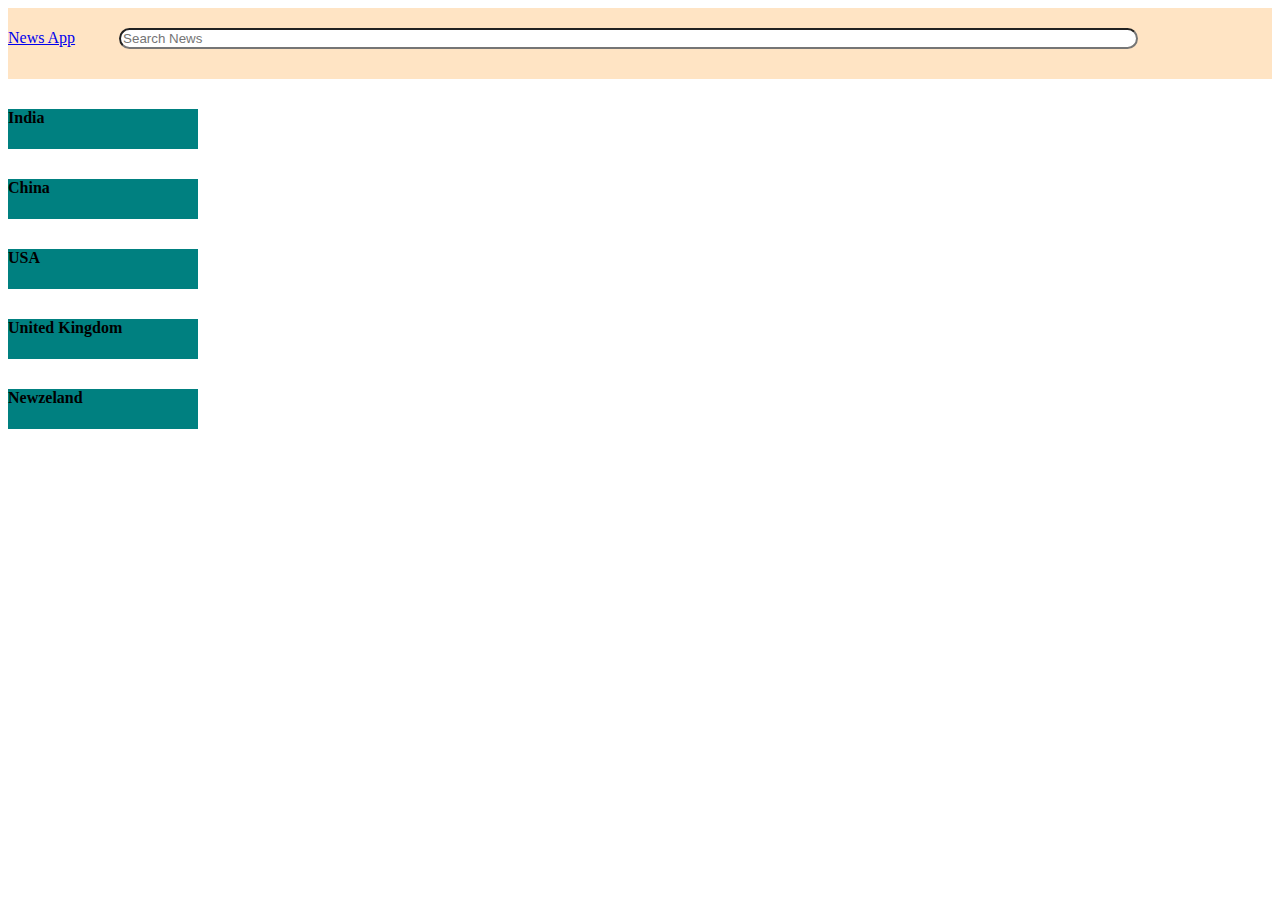
<file: index.html>
<!DOCTYPE html>
<html lang="en">
  <head>
    <meta charset="UTF-8" />
    <meta http-equiv="X-UA-Compatible" content="IE=edge" />
    <meta name="viewport" content="width=device-width, initial-scale=1.0" />

    <link rel="stylesheet" href="./css/index.css">

    <title>News App</title>
  </head>
  <body>
    <!-- Give Navbar with id "navbar"  -->
    <div id="navbar" >
     <a href="./index.html">News App</a>
    <!-- Navbar will have input with id search_input and a link to home page i.e. index.html -->
    <input id="search_input" type="text" placeholder="Search News">
  </div>
    <!-- Sidebar will have id "sidebar"  -->
    <div id="sidebar">
    <div id="in" class="country">India</div>
    <div id="ch" class="country">China</div>
    <div id="us" class="country">USA</div>
    <div id="uk" class="country">United Kingdom</div>
    <div id="nz" class="country">Newzeland</div>
  </div>
    <!-- Give link to top headlines of countries in sidebar with id as their country codes 
    india :- in
    china :- ch
    usa :- us
    uk : uk
    Newzeland :- nz -->

    <!-- Append results inside div with id "results"  -->
    <div id="results"></div>
    <!-- News divs will have class "news"  -->
    <div id="news"></div>
  </body>
</html>

<script src="./scripts/index.js"></script>
<script src="./scripts/search.js"></script>
<script src="./scripts/news.js"></script>
</file>
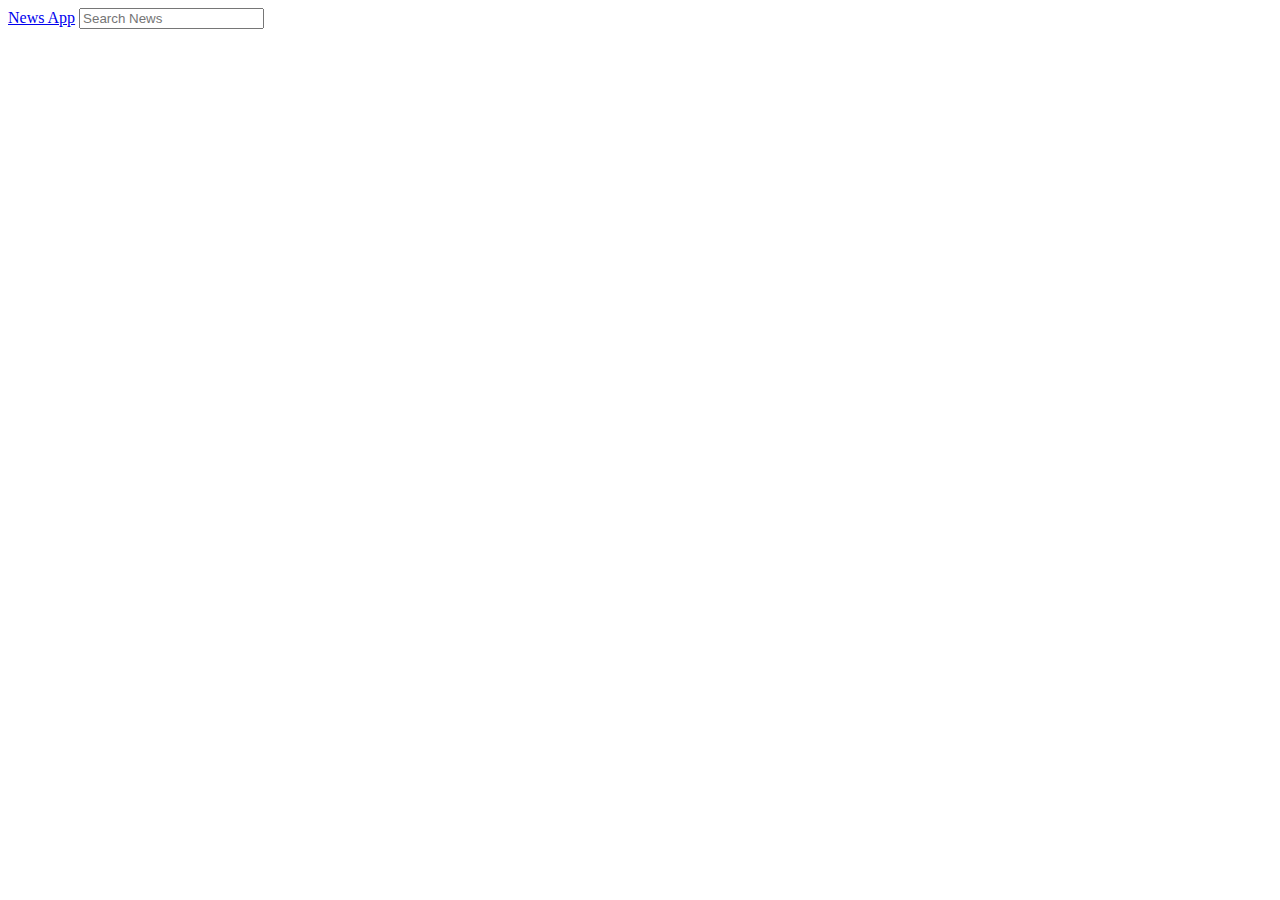
<file: news.html>
<!DOCTYPE html>
<html lang="en">
  <head>
    <meta charset="UTF-8" />
    <meta http-equiv="X-UA-Compatible" content="IE=edge" />
    <meta name="viewport" content="width=device-width, initial-scale=1.0" />
    <title>Detailed news</title>
  </head>
  <body>
    <!-- Same navbar with same functionality  -->
    <div id="navbar" >
      <a href="./index.html">News App</a>
     <!-- Navbar will have input with id search_input and a link to home page i.e. index.html -->
     <input id="search_input" type="text" placeholder="Search News">
   </div>
    <!-- Append detailed news in div with id "detailed_news"  -->
  </body>
</html>

<script src="./scripts/index.js"></script>
<script src="./scripts/search.js"></script>
<script src="./scripts/news.js"></script>
</file>
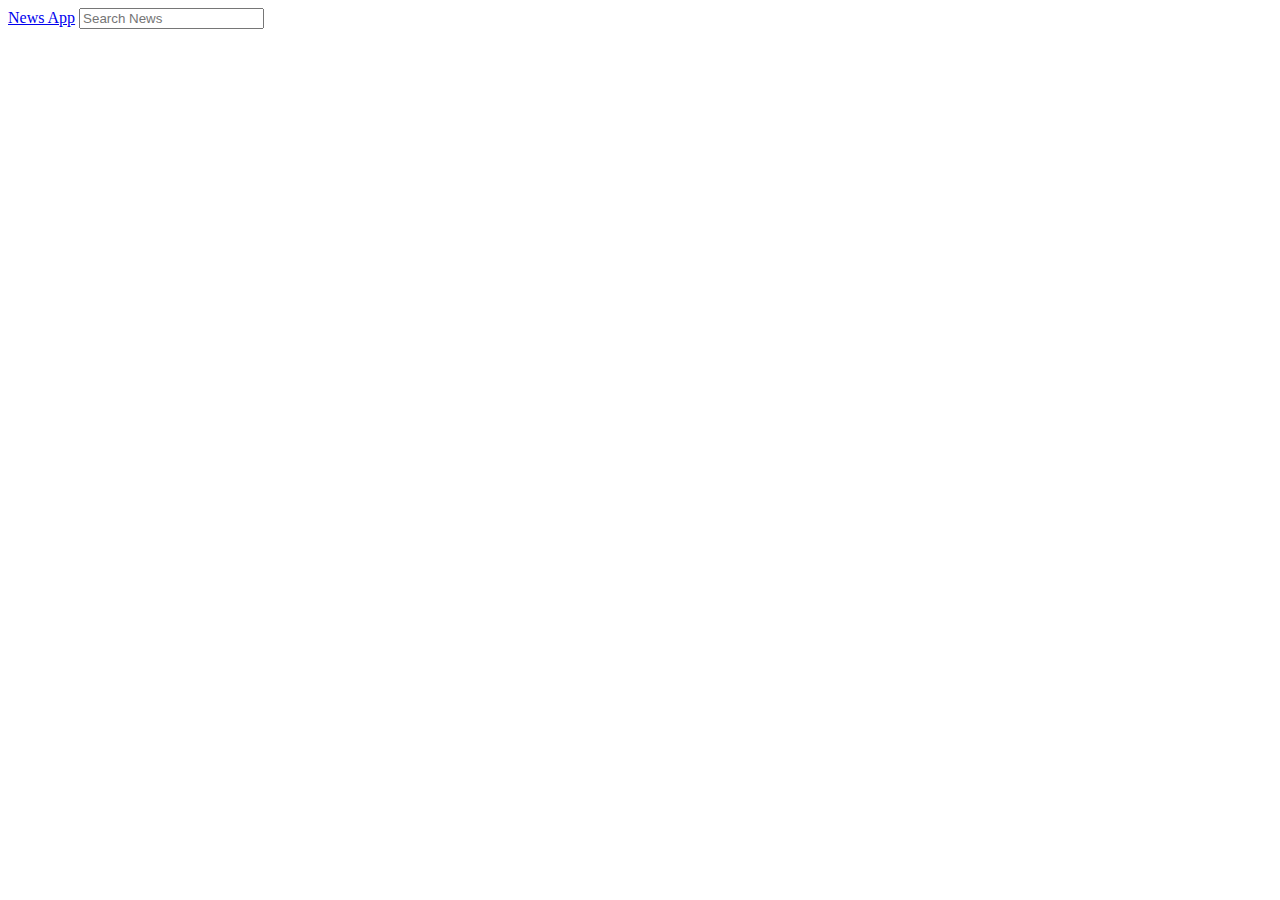
<file: search.html>
<!DOCTYPE html>
<html lang="en">
  <head>
    <meta charset="UTF-8" />
    <meta http-equiv="X-UA-Compatible" content="IE=edge" />
    <meta name="viewport" content="width=device-width, initial-scale=1.0" />
    <title>Search results</title>
  </head>
  <body>
    <!-- Same navbar with same functionality  -->
    <div id="navbar" >
      <a href="./index.html">News App</a>
     <!-- Navbar will have input with id search_input and a link to home page i.e. index.html -->
     <input id="search_input" type="text" placeholder="Search News">
   </div>

    <!-- Append results inside div with id "results"  -->
    <!-- News divs will have class "news"  -->
  </body>
</html>
<script src="./scripts/index.js"></script>
<script src="./scripts/search.js"></script>
<script src="./scripts/news.js"></script>
</file>
<file: css/index.css>
#search_input{
    width: 80%;
    border-radius: 50px;
    margin-top: 20px;
    margin-left: 40px;
  
  
  }
  
  .country{
    background-color: teal;
    font-weight: bold;
    width: 15%;
    height:40px;
    margin-top: 30px;
  }

  #navbar{
    background-color: bisque;
    padding-bottom: 30px;
  }
</file>
